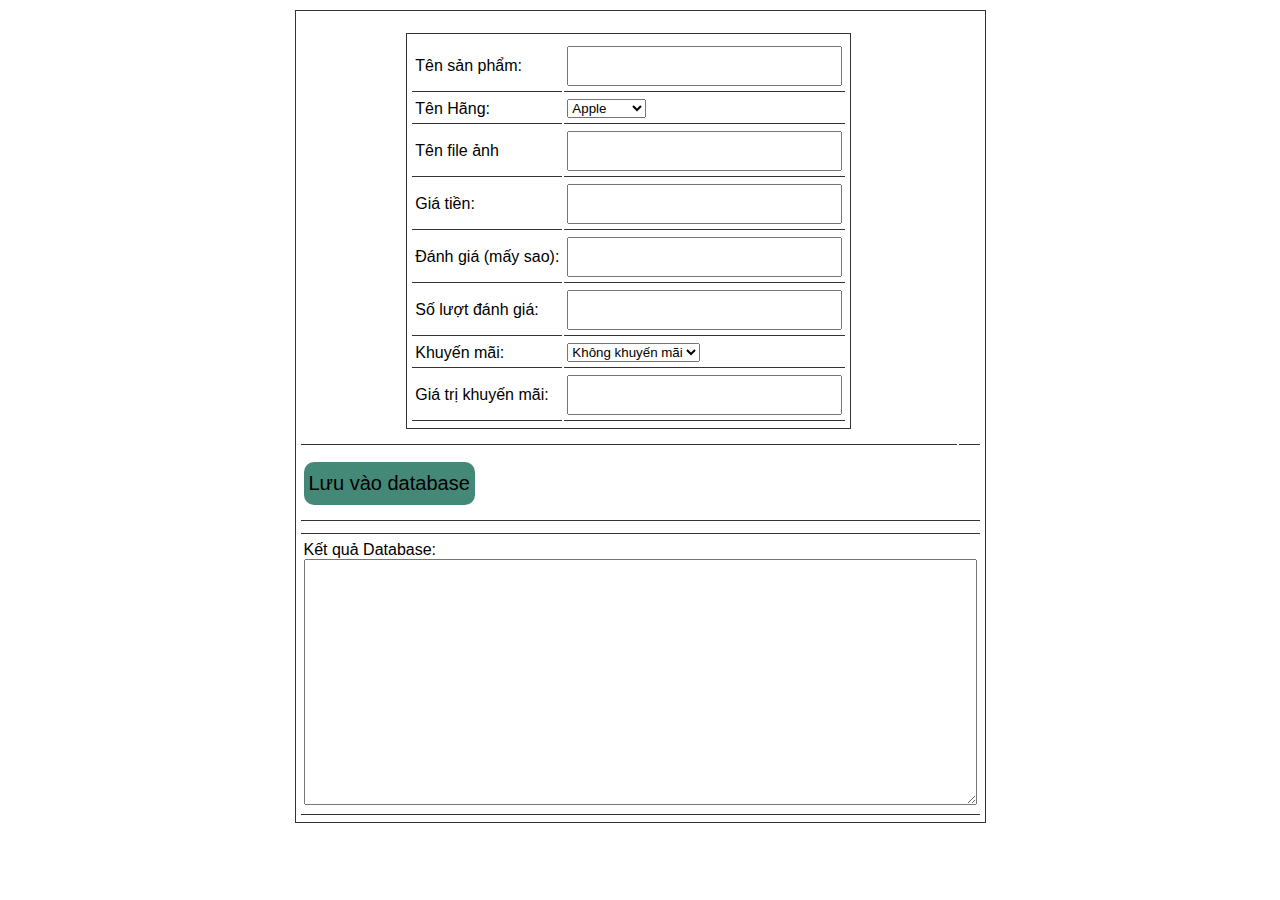
<file: createProductJson.html>
<!DOCTYPE html>
<html lang="en">

<head>
	<meta charset="UTF-8">
	<meta name="viewport" content="width=device-width, initial-scale=1.0">
	<title>Create Product code</title>

	<!-- Load font awesome icons -->
	<link rel="stylesheet" href="https://cdnjs.cloudflare.com/ajax/libs/font-awesome/4.7.0/css/font-awesome.min.css"
	 crossorigin="anonymous">
	<link rel="stylesheet" type="text/css" href="css/style.css">
	<link rel="stylesheet" href="css/header.css">
	<link rel="stylesheet" type="text/css" href="css/home_products.css">

	<script src="data/products.js"></script>
	<script src="js/classes.js"></script>
	<script src="js/dungchung.js"></script>

	<style>
		* { 
			outline: none; 
			font-family: sans-serif; 
		}
		
		table {
			padding: 5px 3px;
			border : 1px solid #333;
			margin: 10px auto;
		}
		td {
			padding: 5px 3px;
			border-bottom: 1pt solid #333;
		}
		input {
			padding: 5px 3px;
			height: 26px;
			font-size: 20px;
		}
		button {
			border-radius: 10px;
			margin: 10px auto;
			font-size: 20px;
			padding: 10px 5px;
			border: none;
			cursor: pointer;
			background: #487;
		}
		button:hover {
			background: #4a7;
		}
		textarea {
			padding: 5px 3px;
			font-size: 16px;
		}
		.homeproduct li {
			width: 250px;
		}
	</style>

	<script>
		// Thêm sản phẩm vào trang
		function addProduct(p, id) {
			promo = new Promo(p.promo.name, p.promo.value); // class Promo
			product = new Product(p.img, p.name, p.price, p.star, p.rateCount, promo); // Class product
			addToWeb(product, id);
		}
		function getResult() {
			var name = document.getElementById('name').value;
			var company = document.getElementById('company').value;
			var img = document.getElementById('img').value;
			var price = document.getElementById('price').value;
			var star = document.getElementById('star').value || 0;
			var rateCount = document.getElementById('rateCount').value || 0;
			var promoName = document.getElementById('promoName').value;
			var promoValue = document.getElementById('promoValue').value;

			if(img.indexOf('http') < 0) {
				img = "img/products/"+ img;	
			}
return {
	"name": name,
	"company": company,
	"img": img,
	"price": price,
	"star": star,
	"rateCount": rateCount,
	"promo": {
		"name": promoName,
		"value": promoValue
	}
};
		}

		function saveToDatabase() {
			var r = getResult();
			if(!r.name || !r.price) {
				alert('Chưa nhập tên hoặc giá tiền');
				return;
			}

			addProduct(r, 'products');
			var textarea = document.getElementById('t_a');
			if(textarea.innerHTML == '')
				textarea.innerHTML += JSON.stringify(r, null, "\t");
			else textarea.innerHTML += ',\n'+JSON.stringify(r, null, "\t");
		}

		function valueChange() {
			document.getElementById('live').innerHTML = '';
			addProduct(getResult(), 'live');
		}

		window.onload = function() {
			var inp = document.getElementsByTagName('input');
			for(var i = 0; i < inp.length; i++) {
				inp[i].onkeyup = valueChange;
			}
			document.getElementById('company').onchange = valueChange;
		}
	</script>

</head>

<body>
	<table>
		<tr>
			<td>
				<table cellpadding="7">
					<tr>
						<td>Tên sản phẩm:</td>
						<td><input id="name" type="text" onchange=""></td>
					</tr>
					<tr>
						<td>Tên Hãng:</td>
						<td>
							<select name="" id="company">
								<option value="Apple">Apple</option>
								<option value="Samsung">Samsung</option>
								<option value="Oppo">Oppo</option>
								<option value="Nokia">Nokia</option>
								<option value="Huawei">Huawei</option>
								<option value="Xiaomi">Xiaomi</option>
								<option value="Realme">Realme</option>
								<option value="Vivo">Vivo</option>
								<option value="Philips">Philips</option>
								<option value="Mobell">Mobell</option>
								<option value="Mobiistar">Mobiistar</option>
								<option value="Itel">Itel</option>
								<option value="Coolpad">Coolpad</option>
								<option value="HTC">HTC</option>
								<option value="Motorola">Motorola</option>
							</select>
						</td>
					</tr>
					<tr>
						<td>Tên file ảnh</td>
						<td><input id="img" type="text"></td>
					</tr>
					<tr>
						<td>Giá tiền:</td>
						<td><input id="price" type="text"></td>
					</tr>
					<tr>
						<td>Đánh giá (mấy sao):</td>
						<td><input id="star" type="text"></td>
					</tr>
					<tr>
						<td>Số lượt đánh giá:</td>
						<td><input id="rateCount" type="text"></td>
					</tr>
					<tr>
						<td>Khuyến mãi:</td>
						<td>
							<select name="km" id="promoName" onchange="valueChange()">
								<option value="">Không khuyến mãi</option>
								<option value="tragop">Trả góp</option>
								<option value="giamgia">Giảm giá</option>
								<option value="moiramat">Mới ra mắt</option>
								<option value="giareonline">Giá rẻ online</option>
							</select>

						</td>
					</tr>
					<tr>
						<td>Giá trị khuyến mãi:</td>
						<td><input id="promoValue" type="text"></td>
					</tr>
				</table>
			</td>

			<td>
				<ul class="homeproduct group flexContain" id="live"></ul>
			</td>
		</tr>
		<tr>
			<td colspan="2">
				<button onclick="saveToDatabase()">Lưu vào database</button>
			</td>
		</tr>
		<tr>
			<td colspan="2">
				<ul class="homeproduct" id="products"></ul>
			</td>
		</tr>
		<tr>
			<td colspan="2">
				<p>Kết quả Database:</p>
				<textarea rows="13" cols="70" id="t_a"></textarea>
			</td>
		</tr>
	</table>

</body>

</html>
</file>
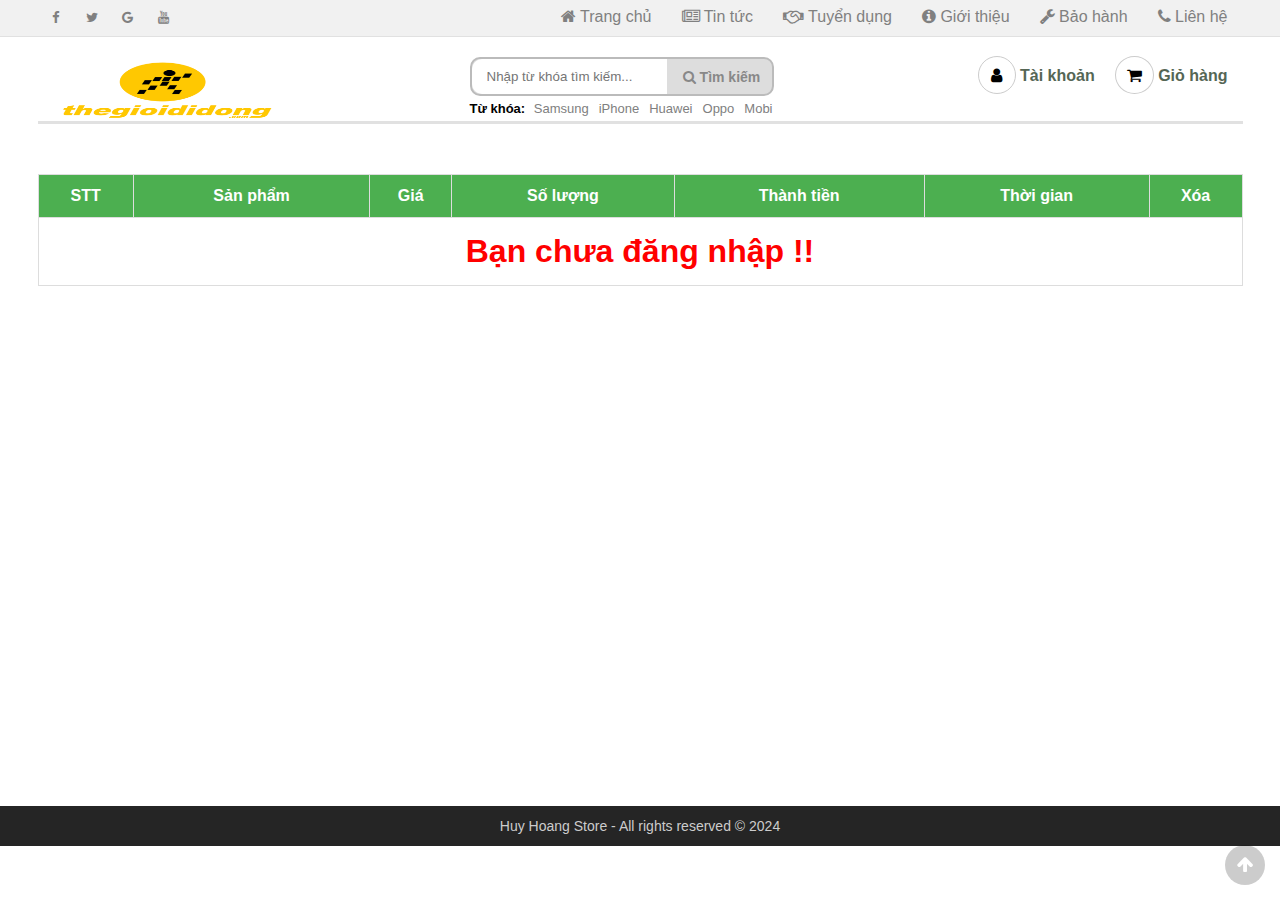
<file: giohang.html>
<!DOCTYPE html>
<html lang="vi">

<head>
	<meta charset="UTF-8">
	<meta name="viewport" content="width=device-width, initial-scale=1.0">
	<meta http-equiv="X-UA-Compatible" content="ie=edge">
	<link rel="shortcut icon" href="img/favicon.ico" />

	<title>Thế giới di động</title>

	<!-- Load font awesome icons -->
	<link rel="stylesheet" href="https://cdnjs.cloudflare.com/ajax/libs/font-awesome/4.7.0/css/font-awesome.min.css"
	 crossorigin="anonymous">

	<!-- our files -->
	<!-- css -->
	<link rel="stylesheet" href="css/style.css">
	<link rel="stylesheet" href="css/topnav.css">
	<link rel="stylesheet" href="css/header.css">
	<link rel="stylesheet" href="css/taikhoan.css">
	<link rel="stylesheet" href="css/gioHang.css">
	<link rel="stylesheet" href="css/footer.css">
	<!-- js -->
	<script src="data/products.js"></script>
	<script src="js/classes.js"></script>
	<script src="js/dungchung.js"></script>
	<script src="js/giohang.js"></script>

</head>

<body>
	<script> addTopNav(); </script>

	<section style="min-height: 85vh">
		<script> addHeader(); </script>

		<table class="listSanPham" > </table>
		
	</section> <!-- End Section -->

	<script>
		addContainTaiKhoan();
	</script>

	<div class="footer"><script>addFooter();</script></div>

	<i class="fa fa-arrow-up" id="goto-top-page" onclick="gotoTop()"></i>
</body>

</html>
</file>
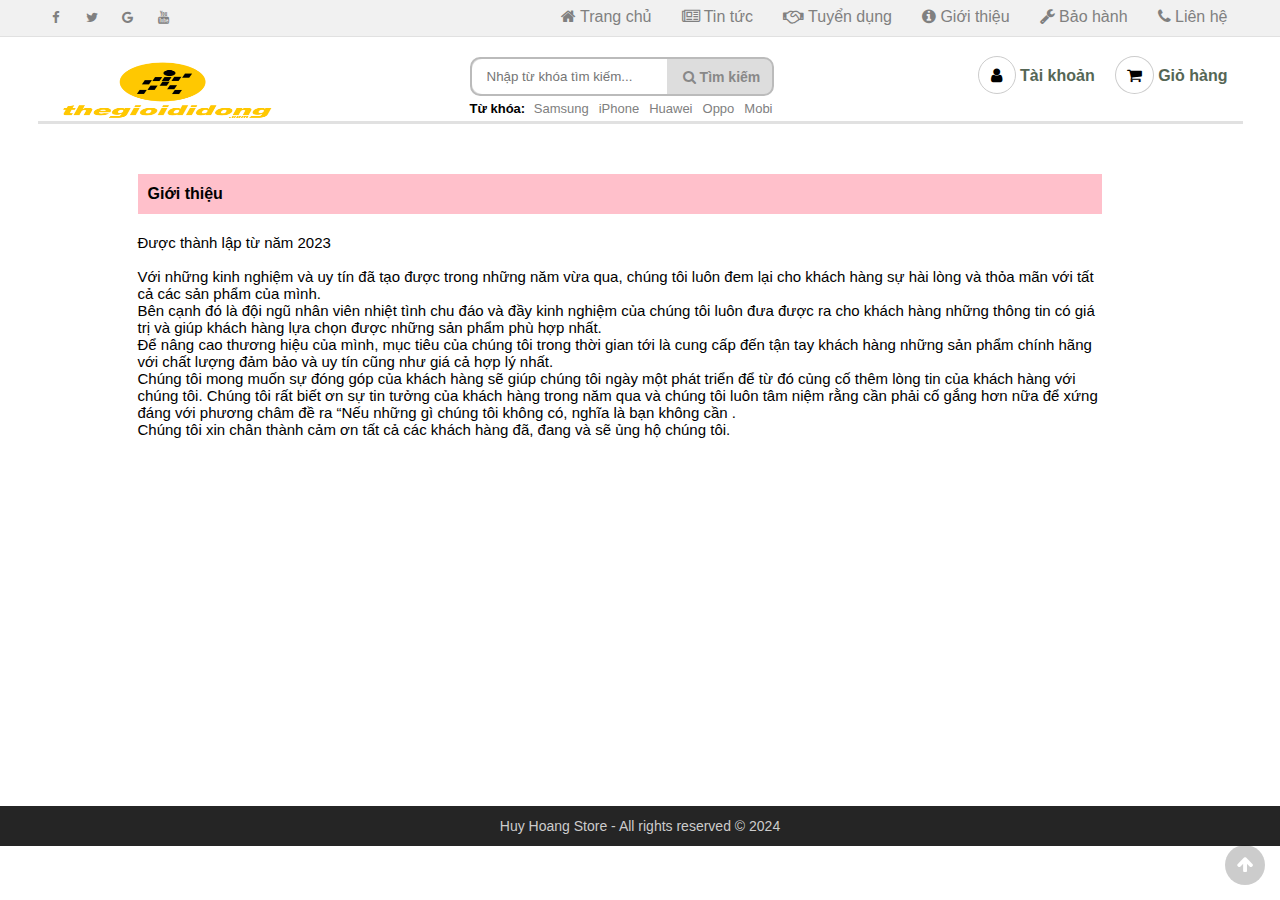
<file: gioithieu.html>
<!DOCTYPE html>
<html lang="vi">

<head>
    <meta charset="UTF-8">
    <meta name="viewport" content="width=device-width, initial-scale=1.0">
    <meta http-equiv="X-UA-Compatible" content="ie=edge">
    <title>Giới thiệu - Thế giới di động</title>
    <link rel="shortcut icon" href="img/favicon.ico" />

    <!-- Load font awesome icons -->
    <link rel="stylesheet" href="https://cdnjs.cloudflare.com/ajax/libs/font-awesome/4.7.0/css/font-awesome.min.css"
        crossorigin="anonymous">
        
    <!-- our files -->
    <!-- css -->
    <link rel="stylesheet" href="css/style.css">
    <link rel="stylesheet" href="css/topnav.css">
    <link rel="stylesheet" href="css/header.css">
    <link rel="stylesheet" href="css/taikhoan.css">
    <link rel="stylesheet" href="css/footer.css">
    <link rel="stylesheet" href="css/gioithieu.css">

    <!-- js -->
    <script src="data/products.js"></script>
	<script src="js/dungchung.js"></script>
    <script>
        window.onload = function () {
            khoiTao();
            // thêm tags (từ khóa) vào khung tìm kiếm
            var tags = ["Samsung", "iPhone", "Huawei", "Oppo", "Mobi"];
            for (var t of tags) addTags(t, "index.html?search=" + t);
        }
    </script>

</head>

<body>
    <script> addTopNav();</script>

    <section style="min-height: 85vh">
        <script> addHeader(); </script>

        <div class="page-gt">
            <h4 class="page-header">
                Giới thiệu
            </h4>
            <div class="page-info">
                <p>Được thành lập từ năm 2023
                </p>
                <br />
                <p>
                    Với những kinh nghiệm và uy tín đã tạo được trong những năm vừa qua, chúng tôi luôn đem
                    lại cho khách hàng sự hài lòng và thỏa mãn với tất cả các sản phẩm của mình.<br />
                    Bên cạnh đó là đội ngũ nhân viên nhiệt tình chu đáo và đầy kinh nghiệm của chúng tôi luôn đưa được
                    ra cho khách hàng những thông tin có giá trị và giúp khách hàng lựa chọn được những sản phẩm phù
                    hợp nhất.<br />
                    Để nâng cao thương hiệu của mình, mục tiêu của chúng tôi trong thời gian tới là cung cấp đến tận
                    tay khách hàng những sản phẩm chính hãng với chất lượng đảm bảo và uy tín cũng như giá cả hợp lý
                    nhất.<br />
                    Chúng tôi mong muốn sự đóng góp của khách hàng sẽ giúp chúng tôi ngày một phát triển để từ đó củng
                    cố thêm lòng tin của khách hàng với chúng tôi. Chúng tôi rất biết ơn sự tin tưởng của khách hàng
                    trong năm qua và chúng tôi luôn tâm niệm rằng cần phải cố gắng hơn nữa để xứng đáng với
                    phương châm đề ra “Nếu những gì chúng tôi không có, nghĩa là bạn không cần .<br />
                    Chúng tôi xin chân thành cảm ơn tất cả các khách hàng đã, đang và sẽ ủng hộ chúng tôi.
                </p>
            </div>
        </div>
    </section>

    <script> addContainTaiKhoan(); </script>

    <div class="footer">
        <script>addFooter();</script>
        
    </div>

    <i class="fa fa-arrow-up" id="goto-top-page" onclick="gotoTop()"></i>
</body>

</html>
</file>
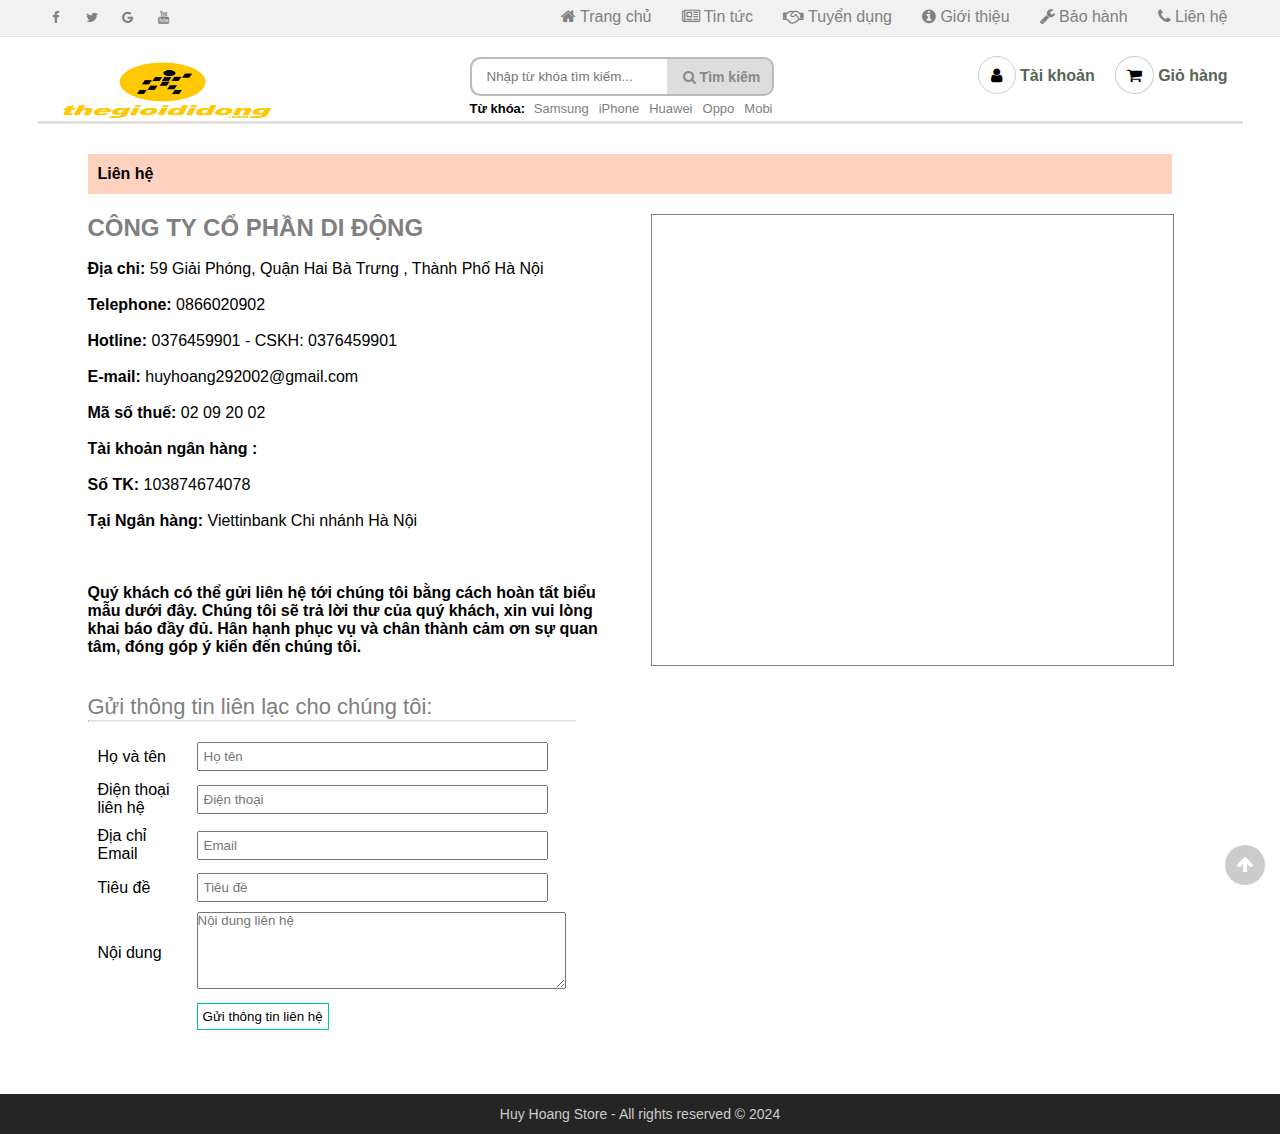
<file: lienhe.html>
<!DOCTYPE html>
<html lang="vi">

<head>
    <meta charset="UTF-8">
    <meta name="viewport" content="width=device-width, initial-scale=1.0">
    <meta http-equiv="X-UA-Compatible" content="ie=edge">
    <title>Liên hệ - Thế giới di động</title>
    <link rel="shortcut icon" href="img/favicon.ico" />

    <!-- Load font awesome icons -->
    <link rel="stylesheet" href="https://cdnjs.cloudflare.com/ajax/libs/font-awesome/4.7.0/css/font-awesome.min.css"
        crossorigin="anonymous">

    <!-- our files -->
    <!-- css -->
    <link rel="stylesheet" href="css/style.css">
    <link rel="stylesheet" href="css/topnav.css">
    <link rel="stylesheet" href="css/header.css">
    <link rel="stylesheet" href="css/taikhoan.css">
    <link rel="stylesheet" href="css/footer.css">
    <link rel="stylesheet" href="css/lienhe.css">

    <!-- js -->
    <script src="data/products.js"></script>
    <script src="js/dungchung.js"></script>
    <script src="js/lienhe.js"></script>

</head>

<body>
    <script> addTopNav();</script>

    <section style="min-height: 85vh">
        <script> addHeader(); </script>

        <div class="body-lienhe">
            <div class="lienhe-header">Liên hệ</div>
            <div class="lienhe-info">
                <div class="info-left">
                    <p>
                        <h2 style="color: gray"> CÔNG TY CỔ PHẦN DI ĐỘNG </h2><br />
                        <b>Địa chỉ:</b> 59 Giải Phóng, Quận Hai Bà Trưng , Thành Phố Hà Nội<br /><br />
                        <b>Telephone:</b> 0866020902<br /><br />
                        <b>Hotline:</b> 0376459901 - CSKH: 0376459901<br /><br />
                        
                        <b>E-mail:</b> huyhoang292002@gmail.com<br /><br />
                        <b>Mã số thuế:</b> 02 09 20 02<br /><br />
                        <b>Tài khoản ngân hàng :</b><br /><br />
                        <b>Số TK:</b> 103874674078 <br /><br />
                        <b>Tại Ngân hàng:</b> Viettinbank Chi nhánh Hà Nội<br /><br /><br /><br />
                        <b>Quý khách có thể gửi liên hệ tới chúng tôi bằng cách hoàn tất biểu mẫu dưới đây. Chúng tôi
                            sẽ trả lời thư của quý khách, xin vui lòng khai báo đầy đủ. Hân hạnh phục vụ và chân thành
                            cảm ơn sự quan tâm, đóng góp ý kiến đến chúng tôi.</b>
                    </p>
                </div>
                <div class="info-right">
                    <iframe width="100%" height="450" src=""
                        frameborder="0" scrolling="no" marginheight="0" marginwidth="0"><a href="https://www.maps.ie/create-google-map/">Embed
                            Google Map
                        </a>
                    </iframe>
                    <br />
                </div>
            </div>
            <div class="lienhe-info">

                <div class="guithongtin">
                    <p style="font-size: 22px; color: gray">Gửi thông tin liên lạc cho chúng tôi: </p>
                    <hr />
                    <form name="formlh" onsubmit="return nguoidung()">
                        <table cellspacing="10px">
                            <tr>
                                <td>Họ và tên</td>
                                <td><input type="text" name="ht" size="40" maxlength="40" placeholder="Họ tên"
                                        autocomplete="off" required></td>
                            </tr>
                            <tr>
                                <td>Điện thoại liên hệ</td>
                                <td><input type="text" name="sdt" size="40" maxlength="11" minlength="10" placeholder="Điện thoại"
                                        required></td>
                            </tr>
                            <tr>
                                <td>Địa chỉ Email</td>
                                <td><input type="email" name="em" size="40" placeholder="Email" autocomplete="off"
                                        required></td>
                            </tr>
                            <tr>
                                <td>Tiêu đề</td>
                                <td><input type="text" name="tde" size="40" maxlength="100" placeholder="Tiêu đề"
                                        required>
                            </tr>
                            <tr>
                                <td>Nội dung</td>
                                <td><textarea name="nd" rows="5" cols="44" maxlength="500" wrap="physical"
                                        placeholder="Nội dung liên hệ" required></textarea></td>
                            </tr>
                            <tr>
                                <td></td>
                                <td><button type="submit">Gửi thông tin liên hệ</button></td>
                            </tr>
                        </table>
                    </form>
                </div>
               

            </div>
        </div>
    </section>

    <script>
        addContainTaiKhoan();
    </script>

    <div class="footer">
        <script>
            addFooter();
        </script>

    </div>

    <i class="fa fa-arrow-up" id="goto-top-page" onclick="gotoTop()"></i>

</body>

</html>
</file>
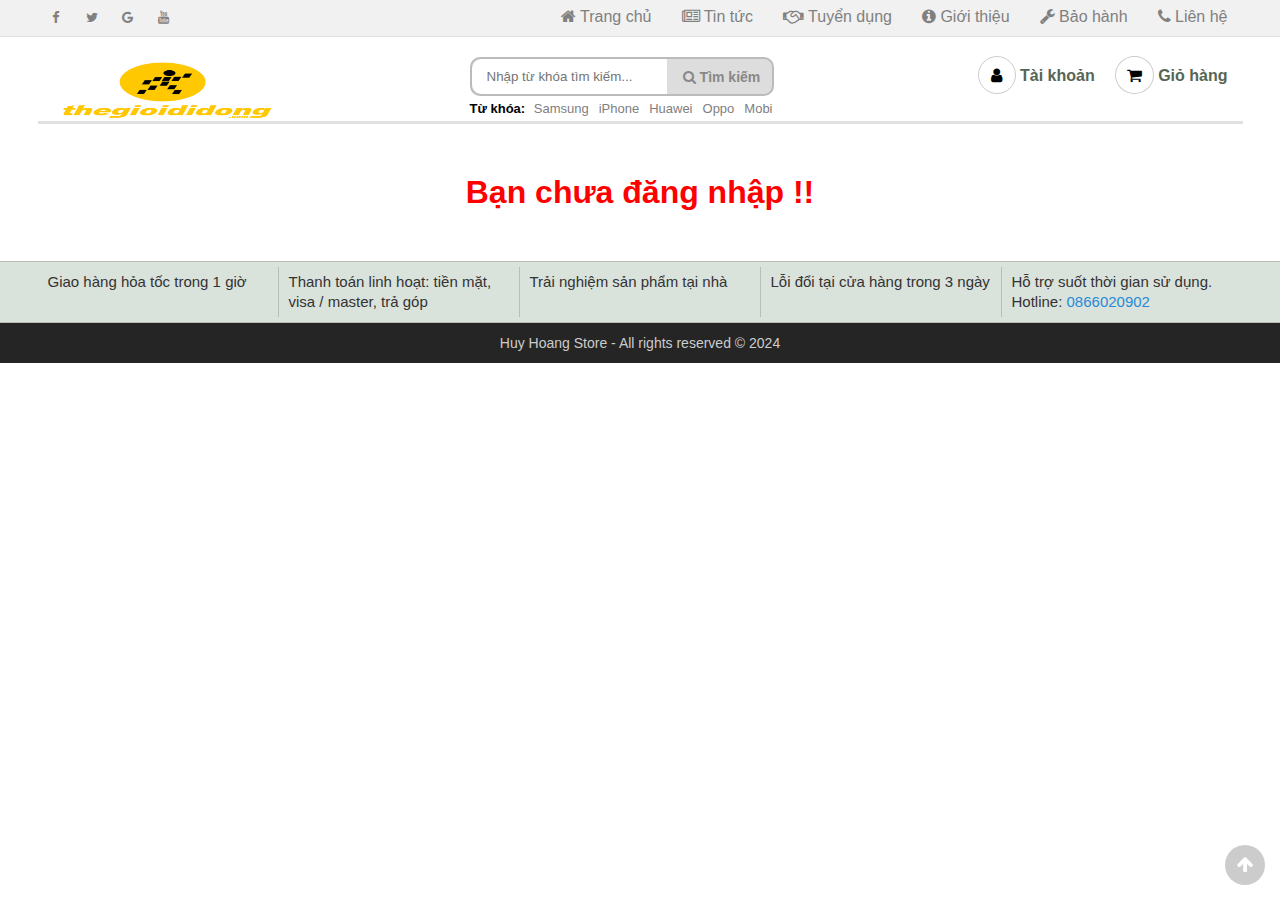
<file: nguoidung.html>
<!DOCTYPE html>
<html lang="vi">

<head>
	<meta charset="UTF-8">
	<meta name="viewport" content="width=device-width, initial-scale=1.0">
	<meta http-equiv="X-UA-Compatible" content="ie=edge">

	<title>Thế giới di động</title>
	<link rel="shortcut icon" href="img/favicon.ico" />

	<!-- Load font awesome icons -->
	<link rel="stylesheet" href="https://cdnjs.cloudflare.com/ajax/libs/font-awesome/4.7.0/css/font-awesome.min.css"
     crossorigin="anonymous">

     <script src="js/Jquery/Jquery.min.js"></script>

	<!-- our files -->
	<!-- css -->
	<link rel="stylesheet" href="css/style.css">
	<link rel="stylesheet" href="css/topnav.css">
	<link rel="stylesheet" href="css/header.css">
	<link rel="stylesheet" href="css/taikhoan.css">
    <link rel="stylesheet" href="css/gioHang.css">
    <link rel="stylesheet" href="css/nguoidung.css">
	<link rel="stylesheet" href="css/footer.css">
	<!-- js -->
	<script src="data/products.js"></script>
	<script src="js/classes.js"></script>
    <script src="js/dungchung.js"></script>
    <script src="js/nguoidung.js"></script>

</head>

<body>
	<script> addTopNav(); </script>

	<section>
		<script> addHeader(); </script>
       
        
        <div class="infoUser"> 

        </div>

        <div class="listDonHang"> </div>
	</section> <!-- End Section -->

	<script>
		addContainTaiKhoan(); addPlc();
	</script>

	<div class="footer"><script>addFooter();</script></div>

	<i class="fa fa-arrow-up" id="goto-top-page" onclick="gotoTop()"></i>
</body>

</html>
</file>
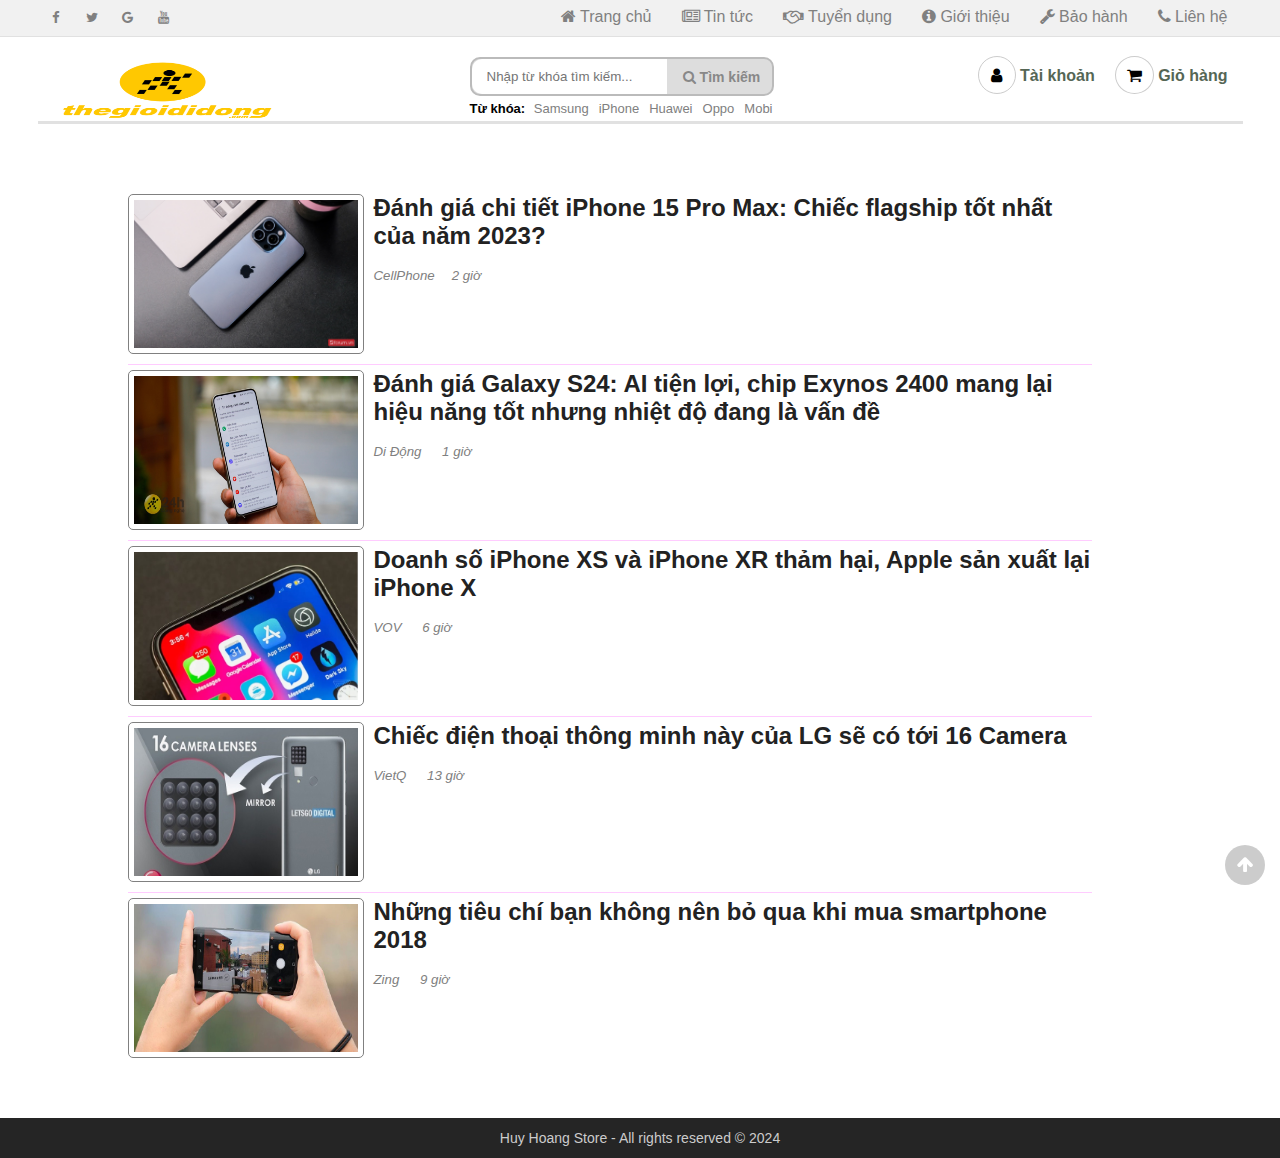
<file: tintuc.html>
<!DOCTYPE html>
<html lang="vi">

<head>
    <meta charset="UTF-8">
    <meta name="viewport" content="width=device-width, initial-scale=1.0">
    <meta http-equiv="X-UA-Compatible" content="ie=edge">
    <title>Tin tức - Thế giới điện thoại</title>
    <link rel="shortcut icon" href="img/favicon.ico" />

    <!-- Load font awesome icons -->
    <link rel="stylesheet" href="https://cdnjs.cloudflare.com/ajax/libs/font-awesome/4.7.0/css/font-awesome.min.css"
        crossorigin="anonymous">

    <!-- our files -->
    <!-- css -->
    <link rel="stylesheet" href="css/style.css">
    <link rel="stylesheet" href="css/topnav.css">
    <link rel="stylesheet" href="css/header.css">
    <link rel="stylesheet" href="css/taikhoan.css">
    <link rel="stylesheet" href="css/footer.css">
    <link rel="stylesheet" href="css/tintuc.css">

    <!-- js -->
    <script src="data/products.js"></script>
	<script src="js/dungchung.js"></script>
    <script>
        window.onload = function () {
            khoiTao();
            // thêm tags (từ khóa) vào khung tìm kiếm
            var tags = ["Samsung", "iPhone", "Huawei", "Oppo", "Mobi"];
            for (var t of tags) addTags(t, "index.html?search=" + t);
        }
    </script>

</head>

<body>
    <script> addTopNav();</script>

    <section style="min-height: 85vh">
        <script> addHeader(); </script>

        <div class="body-tintuc">
            <div class="tintuc-info">
                <a href="https://cellphones.com.vn/sforum/danh-gia-chi-tiet-iphone-15-pro-max" target="_blank">
                    <img src="img/tintuc/tintuc1.png">
                    <h2>Đánh giá chi tiết iPhone 15 Pro Max: Chiếc flagship tốt nhất của năm 2023?</h2>
                </a>
                <br/>
                <h5>CellPhone &emsp;2 giờ</h5>
            </div>
            <div class="tintuc-info">
                <a href="https://www.thegioididong.com/tin-tuc/danh-gia-galaxy-s24-1560430" target="_blank">
                    <img src="img/tintuc/tintuc2.png">
                    <h2>Đánh giá Galaxy S24: AI tiện lợi, chip Exynos 2400 mang lại hiệu năng tốt nhưng nhiệt độ đang là vấn đề</h2>
                </a>
                <br/>
                <h5>Di Động &emsp; 1 giờ</h5>
            </div>
            <div class="tintuc-info">
                <a href="https://vov.vn/cong-nghe/doanh-so-iphone-xs-va-iphone-xr-tham-hai-apple-san-xuat-lai-iphone-x-843717.vov" target="_blank">
                    <img src="img/tintuc/tintuc3.png">
                    <h2>Doanh số iPhone XS và iPhone XR thảm hại, Apple sản xuất lại iPhone X</h2>
                </a>
                <br/>
                <h5>VOV &emsp; 6 giờ</h5>
            </div>
            <div class="tintuc-info">
                <a href="http://vietq.vn/chiec-dien-thoai-thong-minh-nay-cua-lg-se-co-toi-16-camera-d151674.html" target="_blank">
                    <img src="img/tintuc/tintuc4.png">
                    <h2>Chiếc điện thoại thông minh này của LG sẽ có tới 16 Camera</h2>
                </a>
                <br/>
                <h5>VietQ &emsp; 13 giờ</h5>
            </div>
            <div class="tintuc-info" style="border-bottom: 0;">
                <a href="https://news.zing.vn/nhung-tieu-chi-ban-khong-nen-bo-qua-khi-mua-smartphone-2018-post894509.html" target="_blank">
                    <img src="img/tintuc/tintuc5.png" height="148px" width="224px;">
                    <h2>Những tiêu chí bạn không nên bỏ qua khi mua smartphone 2018</h2>
                </a>
                <br/>
                <h5>Zing &emsp; 9 giờ</h5>
            </div> 

        </div>

    </section>

    <script> addContainTaiKhoan(); </script>

    <div class="footer">
        <script>addFooter();</script>
        
    </div>

    <i class="fa fa-arrow-up" id="goto-top-page" onclick="gotoTop()"></i>

</body>

</html>
</file>
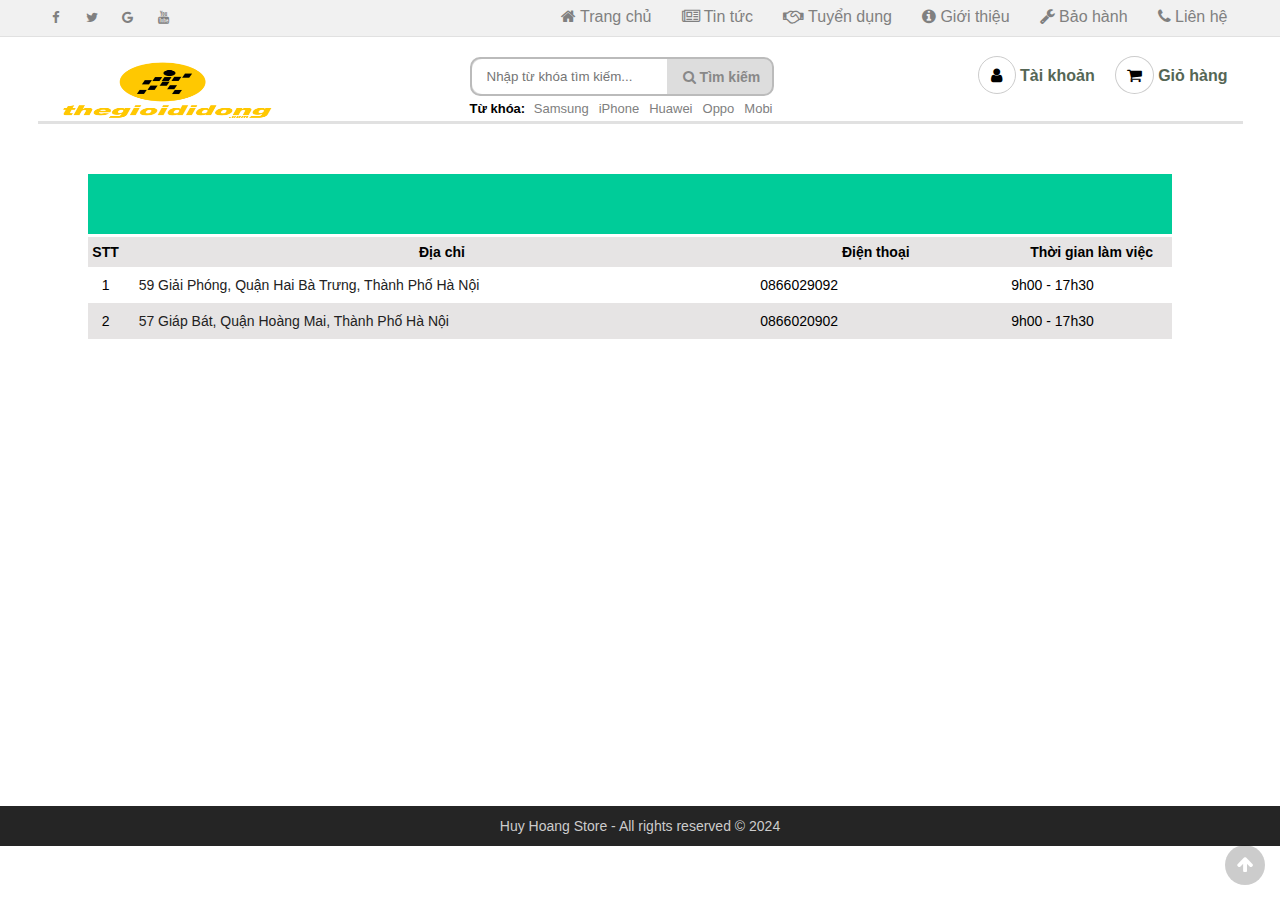
<file: trungtambaohanh.html>
<!DOCTYPE html>
<html lang="vi">
<head>
    <meta charset="UTF-8">
    <meta name="viewport" content="width=device-width, initial-scale=1.0">
    <meta http-equiv="X-UA-Compatible" content="ie=edge">
    <title>Trung tâm bảo hành - Thế giới điện thoại</title>
    <link rel="shortcut icon" href="img/favicon.ico" />

    <!-- Load font awesome icons -->
    <link rel="stylesheet" href="https://cdnjs.cloudflare.com/ajax/libs/font-awesome/4.7.0/css/font-awesome.min.css"
        crossorigin="anonymous">

    <!-- our files -->
    <!-- css -->
    <link rel="stylesheet" href="css/style.css">
    <link rel="stylesheet" href="css/topnav.css">
    <link rel="stylesheet" href="css/header.css">
    <link rel="stylesheet" href="css/taikhoan.css">
    <link rel="stylesheet" href="css/footer.css">
    <link rel="stylesheet" href="css/baohanh.css">
    <!-- js -->
    <script src="data/products.js"></script>
	<script src="js/dungchung.js"></script>

    <script>
        window.onload = function () {
            khoiTao();
            // thêm tags (từ khóa) vào khung tìm kiếm
            var tags = ["Samsung", "iPhone", "Huawei", "Oppo", "Mobi"];
            for (var t of tags) addTags(t, "index.html?search=" + t);
        }
    </script>
</head>

<body>

    <script>addTopNav();</script>

    <section style="min-height: 85vh">
        <script>addHeader();</script>

        <table>
            <tr>
                <td colspan="4" class="header-table">
                    <marquee behavior="scroll" direction=left>Các trung tâm bảo hành của Smartphone Store</marquee>
                </td>
            </tr>
            <tr>
                <th class="col1">STT</th>
                <th class="col2">Địa chỉ</th>
                <th class="col3">Điện thoại</th>
                <th class="col4">Thời gian làm việc</th>
            </tr>

            <script>
                var trungtam = [
                    ["59 Giải Phóng, Quận Hai Bà Trưng, Thành Phố Hà Nội"       , "0866029092" , "9h00 - 17h30"],
                    ["57 Giáp Bát, Quận Hoàng Mai, Thành Phố Hà Nội"    , "0866020902"     , "9h00 - 17h30"],
                   
                ]

                for (var i = 0; i < trungtam.length; i++) {
                    var link = 'https://maps.google.com/maps?q=' + trungtam[i][0];
                    document.write(`
                        <tr>
                            <td class="col1">` + (i + 1) + `</td>
                            <td class="col2"> 
                                <a href="`+link+`" target="_blank" title="Xem bản đồ">
                                    ` + trungtam[i][0] +`
                                </a>
                            </td>
                            <td class="col3">` + trungtam[i][1] +`</td>
                            <td class="col4">` + trungtam[i][2] +`</td>
                        </tr>
                    `)
                }
            </script>
        </table>

    </section>

    <script>addContainTaiKhoan(); </script>

    <div class="footer">
            <script>addFooter();</script>
    </div>

    <i class="fa fa-arrow-up" id="goto-top-page" onclick="gotoTop()"></i>

</body>

</html>
</file>
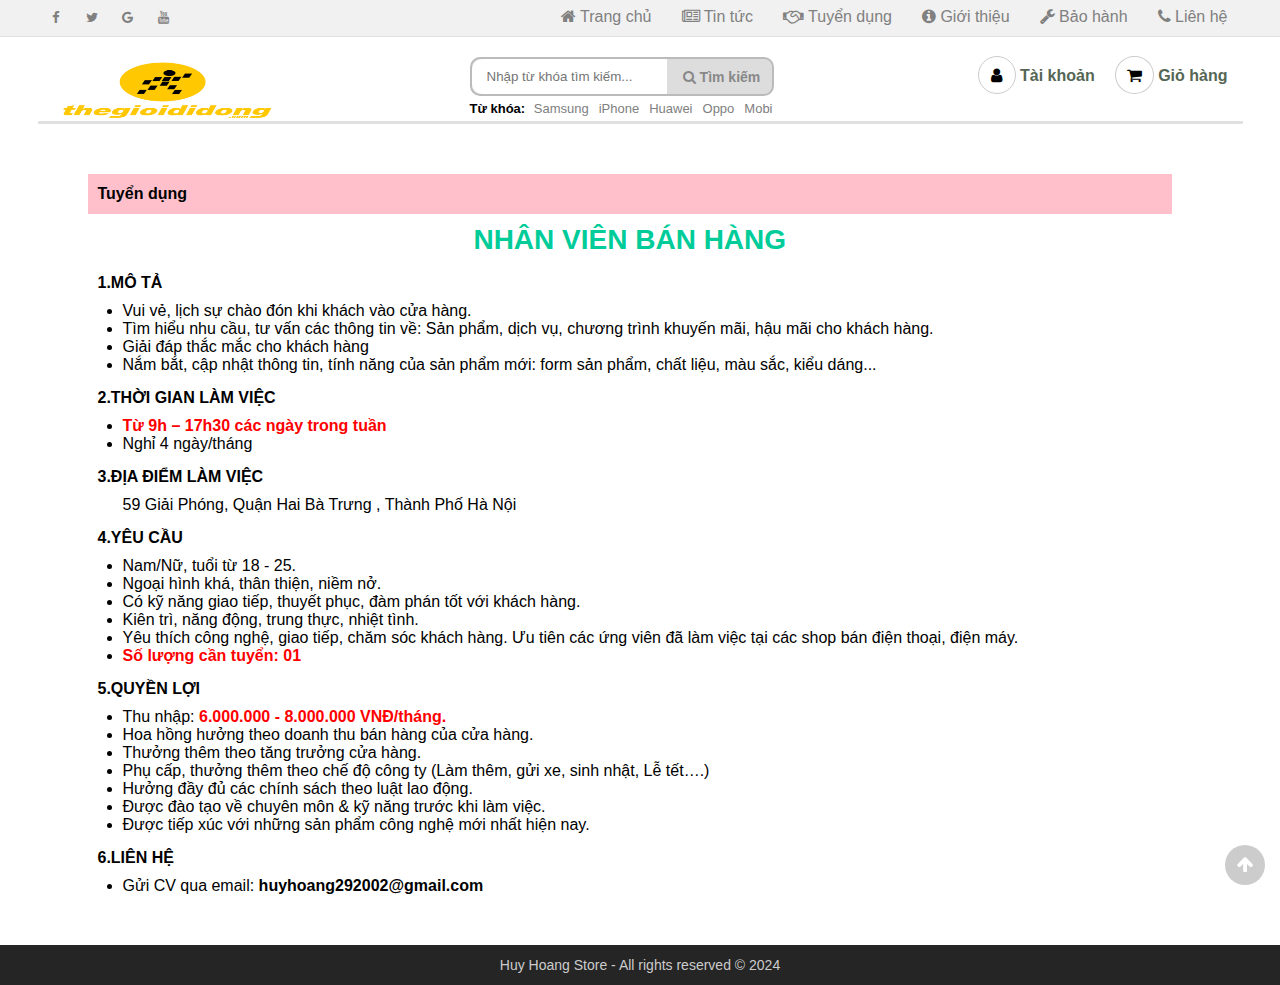
<file: tuyendung.html>
<!DOCTYPE html>
<html lang="en">

<head>
    <meta charset="UTF-8">
    <meta name="viewport" content="width=device-width, initial-scale=1.0">
    <meta http-equiv="X-UA-Compatible" content="ie=edge">
    <title>Tuyển dụng - Thế giới điện thoại</title>
    <link rel="shortcut icon" href="img/favicon.ico" />

    <!-- Load font awesome icons -->
    <link rel="stylesheet" href="https://cdnjs.cloudflare.com/ajax/libs/font-awesome/4.7.0/css/font-awesome.min.css"
        crossorigin="anonymous">

    <!-- our files -->
    <!-- css -->
    <link rel="stylesheet" href="css/style.css">
    <link rel="stylesheet" href="css/topnav.css">
    <link rel="stylesheet" href="css/header.css">
    <link rel="stylesheet" href="css/taikhoan.css">
    <link rel="stylesheet" href="css/footer.css">
    <link rel="stylesheet" href="css/tuyendung.css">

    <!-- js -->
    <script src="data/products.js"></script>
	<script src="js/dungchung.js"></script>
    <script>
        window.onload = function () {
            khoiTao();
            // thêm tags (từ khóa) vào khung tìm kiếm
            var tags = ["Samsung", "iPhone", "Huawei", "Oppo", "Mobi"];
            for (var t of tags) addTags(t, "index.html?search=" + t);
        }
    </script>

</head>

<body>
    <script> addTopNav();</script>

    <section style="min-height: 85vh">
        <script> addHeader(); </script>

        <div class="body-tuyendung">
            <div class="tuyendung-header">Tuyển dụng</div>
            <div class="tuyendung-info">
                <h1 class="tieude">NHÂN VIÊN BÁN HÀNG</h1><br/>

                <b>1.MÔ TẢ</b>
                <ul class="tuyendung-noidung">
                    <li>Vui vẻ, lịch sự chào đón khi khách vào cửa hàng.</li>
                    <li>
                        Tìm hiểu nhu cầu, tư vấn các thông tin về: Sản phẩm, dịch vụ, chương trình khuyến mãi, hậu mãi cho khách hàng.
                    </li>
                    <li>Giải đáp thắc mắc cho khách hàng</li>
                    <li>Nắm bắt, cập nhật thông tin, tính năng của sản phẩm mới: form sản phẩm, chất liệu, màu sắc, kiểu dáng...</li>
                </ul>

                <b>2.THỜI GIAN LÀM VIỆC</b>
                <ul class="tuyendung-noidung">
                    <li><span>Từ 9h – 17h30 các ngày trong tuần</span></li>
                    <li>Nghỉ 4 ngày/tháng</li>
                </ul>

                <b>3.ĐỊA ĐIỂM LÀM VIỆC</b>
                <ul class="tuyendung-noidung">
                    <span>59 Giải Phóng, Quận Hai Bà Trưng , Thành Phố Hà Nội</span>
                </ul>

                <b>4.YÊU CẦU</b>
                <ul class="tuyendung-noidung">
                    <li>Nam/Nữ, tuổi từ 18 - 25.</li>
                    <li>Ngoại hình khá, thân thiện, niềm nở.</li>
                    <li>Có kỹ năng giao tiếp, thuyết phục, đàm phán tốt với khách hàng.</li>
                    <li>Kiên trì, năng động, trung thực, nhiệt tình.</li>
                    <li>Yêu thích công nghệ, giao tiếp, chăm sóc khách hàng. Ưu tiên các ứng viên đã làm việc tại các shop bán điện thoại, điện máy.</li>
                    <li><span>Số lượng cần tuyển: 01</span></li>
                </ul>

                <b>5.QUYỀN LỢI</b>
                <ul class="tuyendung-noidung">
                    <li>Thu nhập: <span>6.000.000 - 8.000.000 VNĐ/tháng.</span></li>
                    <li>Hoa hồng hưởng theo doanh thu bán hàng của cửa hàng.</li>
                    <li>Thưởng thêm theo tăng trưởng cửa hàng.</li>
                    <li>Phụ cấp, thưởng thêm theo chế độ công ty (Làm thêm, gửi xe, sinh nhật, Lễ tết….)</li>
                    <li>Hưởng đầy đủ các chính sách theo luật lao động.</li>
                    <li>Được đào tạo về chuyên môn & kỹ năng trước khi làm việc.</li>
                    <li>Được tiếp xúc với những sản phẩm công nghệ mới nhất hiện nay.</li>
                </ul>

                <b>6.LIÊN HỆ</b>
                <ul class="tuyendung-noidung">
                    
                    
                    <li>Gửi CV qua email:<b> huyhoang292002@gmail.com</b></li>
                </ul>
            </div>
        </div>

    </section>

    <script> addContainTaiKhoan() </script>

    <div class="footer">
        <script>addFooter();</script>
        
    </div>

    <i class="fa fa-arrow-up" id="goto-top-page" onclick="gotoTop()"></i>
</body>

</html>
</file>
<file: css/style.css>
* {
    margin: 0;
    padding: 0;
    outline: none;
    font-family: Arial, Helvetica, sans-serif;
}

body,
html {
    min-width: 1024px;

}

a {
    text-decoration: none;
    color: #222;
}

.clear {
    clear: both;
    line-height: 0;
}

/* căn giữa section, và set độ rộng lớn nhất là 1200px */
section {
    max-width: 1205px;
    margin: 0 auto;
}

hr {
    color: #ddd;
    background-color: #ddd;
    border-top: 1px solid #ddd;
}

.flexContain {
    display: -webkit-box;
    display: -ms-flexbox;
    display: flex;
    -ms-flex-wrap: wrap;
    flex-wrap: wrap;
    -webkit-box-orient: horizontal;
    -webkit-box-direction: normal;
    -ms-flex-direction: row;
    flex-direction: row;
    -webkit-box-pack: center;
    -ms-flex-pack: center;
    justify-content: center;
}

/* Use for auto clear float */
/* ====== https://css-tricks.com/snippets/css/clear-fix/ ======== */
.group:before,
.group:after {
    content: "";
    display: table;
}

.group:after {
    clear: both;
}

.group {
    zoom: 1;
    /* For IE 6/7 (trigger hasLayout) */
}

/* =========   Alert ===============*/
#alert {
    z-index: 200; /* luôn trên cùng (đè lên những thứ khác) */
    display: block;
    position: fixed;
    bottom: 40px;
    right: 5px;
    padding: 20px;
    background-color: #111;
    opacity: 0;
    color: white;
    font-weight: bold;
    -webkit-transition: 0.3s;
    -o-transition: 0.3s;
    transition: 0.3s;
}

#closebtn {
    margin-left: 15px;
    color: white;
    font-weight: bold;
    float: right;
    font-size: 22px;
    line-height: 20px;
    -webkit-transition: 0.3s;
    -o-transition: 0.3s;
    transition: 0.3s;
}

/* ===== End clear float ====== */

#goto-top-page {
    position: fixed;
    bottom: 15px;
    right: 15px;
    z-index: 100;
    background: rgba(0, 0, 0, .2);
    color: #fff;
    font-size: 18px;
    border-radius: 50%;
    width: 40px;
    height: 40px;
    line-height: 40px;
    text-align: center;
    cursor: pointer;
    transition-duration: .2s;
}
#goto-top-page:hover {
    background: rgba(0, 0, 0, .7);
    width: 50px;
    height: 50px;
    line-height: 50px;
}

/* ========= ScrollBar ============ */
::-webkit-scrollbar {
    width: .7em;
    height: .7em;
}

::-webkit-scrollbar-track {
    background: #eee;
}

::-webkit-scrollbar-thumb {
    background: #999;
}

::-webkit-scrollbar-thumb:hover {
    background: #bbb;
}

/* ==================== css thêm , chưa sử dụng ========================= */
/* tooltip https://www.w3schools.com/howto/tryit.asp?filename=tryhow_js_copy_clipboard2 */
.tooltip {
    position: absolute;
    display: inline-block;
    bottom: 5px;
    right: 5px;
}

.tooltip .tooltiptext {
    visibility: hidden;
    width: 140px;
    background-color: #555;
    color: #fff;
    text-align: center;
    border-radius: 6px;
    padding: 5px;
    position: absolute;
    z-index: 21;
    bottom: 150%;
    left: 50%;
    margin-left: -75px;
    opacity: 0;
    transition: opacity 0.3s;
}

.tooltip .tooltiptext::after {
    content: "";
    position: absolute;
    top: 100%;
    left: 50%;
    margin-left: -5px;
    border-width: 5px;
    border-style: solid;
    border-color: #555 transparent transparent transparent;
}

.tooltip:hover .tooltiptext {
    visibility: visible;
    opacity: 1;
}

/* animation ping from thegioididong */
.dot {
    width: 10px;
    height: 10px;
    background-color: #f33;
    border-radius: 100%;
    display: block;
}

.dot .ping {
    border: 1px solid #f33;
    width: 10px;
    height: 10px;
    opacity: 1;
    background-color: rgba(238, 46, 36, .2);
    border-radius: 100%;
    -webkit-animation-duration: 1.25s;
    animation-duration: 1.25s;
    -webkit-animation-name: sonar;
    animation-name: sonar;
    -webkit-animation-iteration-count: infinite;
    animation-iteration-count: infinite;
    -webkit-animation-timing-function: linear;
    animation-timing-function: linear;
    display: block;
    margin: -1px 0 0 -1px;
}

@keyframes sonar {
    0% {
        opacity: 1;
        -webkit-transform: scale(1);
        transform: scale(1)
    }

    100% {
        -webkit-transform: scale(3);
        transform: scale(3);
        opacity: 0
    }
}
</file>
<file: css/header.css>
/* Header */
	.header {
		position: sticky;
		position: -webkit-sticky; /* Safari */
		top: 0;
		z-index: 12;
		background-color: white;
		padding: 15px 0 5px 0 ;
		border-bottom: 3px solid #e1e1e1;
	}

	/* Logo */
		.header .logo {
			width: 250px;
			height: 60px;
			float: left;
			transition-duration: .1s;
		}
		.header .logo:hover {
			transform: scale(1.05)
		}
		.header .logo img {
			width: 100%;
			height: 108%;
			vertical-align: middle;
		}
	/* ======= End logo ======== */

	/* Content */
		.header .content{
			/* tru width cua logo */
			width: calc(100% - 250px);
			float: left;
		}

		/* Search */
			.search-header {
				float: left;
			}

			form.input-search {
				margin-left: 20px;
				background: #ddd;
				border: 2px solid #bbb;
				border-radius: 10px;
				height: 35px;
				width: 300px;
				/* điều chỉnh width của ô tìm kiếm trên header ở đây */
			}
			.input-search input {
				float: left;
				padding-left: 15px;
				border: none;
				border-radius: 10px 0 0 10px;
				height: 100%;
				width: calc(100% - 100px - 20px);
				/* 100 la width button, 20 la padding button */
			}
			.input-search button {
				float: right;
				font-size: 14px;
				font-weight: bold;
				padding: 0 10px;
				color: #888;
				background: none;
				width: 100px;
				height: 100%;
				border: none;
				cursor: pointer;
				-webkit-transition-duration: .3s;
				     -o-transition-duration: .3s;
				        transition-duration: .3s;
			}
			.input-search button:hover {
				color: #000;
			}

			.tags {
				margin: 5px 0 0 20px;
				font-size: 13px;
			}
			.tags a {
				color: gray;
				padding: 0 5px;
			}
			.tags a:hover {
				color: black;
				text-decoration: underline;
			}

			/* W3 school autocomplete */
				.autocomplete {
					/*the container must be positioned relative:*/
					position: relative;
					height: 100%;
				}
				.autocomplete-items {
					position: absolute;
					border: 1px solid #d4d4d4;
					border-bottom: none;
					border-top: none;
					z-index: 99;
					/*position the autocomplete items to be the same width as the container:*/
					top: 100%;
					left: 0;
					right: 0;
				}
				.autocomplete-items div {
					padding: 10px;
					cursor: pointer;
					background-color: #fff; 
					border-bottom: 1px solid #d4d4d4; 
				}
				.autocomplete-items div:hover {
					/*when hovering an item:*/
					background-color: #e9e9e9; 
				}
				.autocomplete-active {
					/*when navigating through the items using the arrow keys:*/
					background-color: DodgerBlue !important; 
					color: #ffffff; 
				}
			/* End auto complete */
		/* ======= End search ========== */

		/* Tools Member */
			.tools-member {
				float: right;
				display: table;
				margin-left: 10px;
				font-size: 14px;
			}

			.tools-member a {
				position: relative;
				padding: 5px 0;
				text-align: center;
				font-size: 16px;
				font-weight: bold;
				color: #565;
				cursor: pointer;
			}
			.tools-member a:hover > i {
				border: 1px solid #fff;
				background-color: rgb(161, 161, 161);
				color: #fff;
			}

			.tools-member i { /* icon */
				padding: 10px;
				border-radius: 50%;
				border: 1px solid #ccc;
				background-color: #fff;
				color: #000;
				-webkit-transition: 0.2s;
				-o-transition: 0.2s;
				transition: 0.2s;
			}
			.tools-member .fa-user {
				padding: 10px 12.5px;
			}
			.tools-member .fa-shopping-cart {
				padding: 10px 11px;
			}
			/* Member */
				.member {
					position: relative;
					float: left;
					display: table-cell;
				}
				.member:hover > .menuMember{
					z-index: 20;
					transform: translateX(-40%) scale(1);
				}
				.member .menuMember {
					position: absolute;
					left: 0;
					text-align: center;
					border-radius: 5px;
					background-color: #eee;
					min-width: 170px;
					transition-duration: .15s;
					transform: translateX(-40%) scale(0);
				}
				.member .menuMember a {
					display: block;
					padding: 10px 0;
				}
				.member .menuMember a:hover {
					background-color: #888;
					color: #eee;
				}
				.member .hide {
					display: none;
				}
			/* ======= End Member ======= */

			/* Cart */
				.cart {
					float: left;
					display: table-cell;
					/* border-left: 1px solid #bbb; */
					margin: 0 15px; 
					padding-left: 5px;
				}
				.cart-number {
					position: absolute;
					left: 1.4em;
					bottom: -1em;
					font-weight: bold;
					font-size: 1em;
					color: red;
					border-radius: 50%;
					width: 2em;
					height: 2em;
					line-height: 2em;
					text-align: center;
				}
				.cart .cart-number {
					transition-duration: .4s; 
				}
			/* ======= End Cart ======== */

			/* Check Order - Đã loại bỏ */
				.check-order {
					float: left;
					display: table-cell;
					border-left: 1px solid #bbb;
					margin-left: 5px;
					padding-left: 5px; 
				}
			/* ======= End Check Order ======= */
		/* ======= End Tools Member ======= */
	/* ======= End Content ========= */
/* ======= End header ======== */
</file>
<file: css/home_products.css>
#khongCoSanPham {
	opacity: 0;
	width: 0;
	color: red;
	font-size: 30px;
	font-weight: bold;
	height: 310px;
}
/* Home Product */
	.homeproduct {
		list-style-type: none;  
	}

	/* <li> trong homeproduct có class="sanPham" , khai báo trong classes.js */
	.sanPham {
		width: 238px;
		border: 1px solid #eee;
    	-webkit-transition-duration: .3s;
    	     -o-transition-duration: .3s;
    	        transition-duration: .3s;
	}
	.sanPham a {
		display: block;
		position: relative;
		padding: 10px 0;
		height: 310px;
	}
	.sanPham a .price span {
	    display: inline-block;
	    vertical-align: middle;
	    font-size: 12px;
	    text-decoration: line-through;
	    margin-left: 5px;
	    color: #222;
	}
	/* Name and image */
		/* Hinh anh san pham */
		.sanPham a img {
			display: block;
			margin: 15px auto;
			-webkit-transition-duration: 0.2s;
			     -o-transition-duration: 0.2s;
			        transition-duration: 0.2s;
			width: 200px;
			height: 200px;
		}
		/* Di chuyen anh? len tren */
		.sanPham a:hover > img {
			margin: 5px auto 25px;
		}
		/* Ten san pham */
		.sanPham h3 {
			display: block;
			padding: 0 10px;
			color: #333;
			line-height: 1.3em;
			font-size: 15px;
			font-weight: normal;
		}
		/* Hightlight ten san pham khi hover */
		.sanPham a:hover h3 {
			color: #288ad6;
        }
	/* ====== End Name and image ===== */

	/* Price */
		/* la div chua strong */
		.sanPham .price {
			display: block;
			padding: 5px 10px 0px 10px;
		}
		/* strong la gia tien in dam */
		.sanPham strong {
		    display: inline-block;
		    vertical-align: middle;
		    overflow: hidden;
		    font-size: 14px;
		    color: #e10c00;
		    line-height: 15px;
		}
	/* ===== End Price ===== */

	/* Rating */
		.sanPham .ratingresult {
			padding: 5px 10px;
		}
		.sanPham .ratingresult span {
		    display: inline-block;
		    /*position: relative;*/
		    top: 1px;
		    margin-left: 5px;
		    vertical-align: middle;
		    text-decoration: none;
		    font-size: 12px;
		    color: #777;
		}
		.fa-star, .fa-star-o {
			color: orange;
		}
	/* ===== End Rating ===== */

	/* Khuyen mai */
		/* label la tag khuyen mai */
		.sanPham label {
		    display: inline-block;
		    position: absolute;
		    top: 207px;
		    left: 10px;
		    font-size: 12px;
		    color: #fff;
		    font-weight: 600;
		    border-radius: 2px;
		    padding: 3px 5px 0;
		    height: 18px;
		}
		/* Giam gia thanh */
		.sanPham label.giamgia {
			background-image: -webkit-gradient(linear, left top, right top, from(#ff9c00), to(#ec1f1f));
		    background-image: -webkit-linear-gradient(left, #ff9c00 0%, #ec1f1f 100%);
		    background-image: -o-linear-gradient(left, #ff9c00 0%, #ec1f1f 100%);
		    background-image: linear-gradient(90deg, #ff9c00 0%, #ec1f1f 100%);
		    border-radius: 10px;
		    padding: 1px 7px;
		    padding-left: 0;
		    padding-right: 10px;
		}
		/* Kí tự sấm sét */
		.fa-bolt { 
			width: 20px;
			height: 20px;
			text-align: center;
			line-height: 20px;
			border-radius: 50%;
			background: #f21;
			color: white;
		}
		/* Tra gop 0% */
		.sanPham label.tragop {
		    background: #f28902;
		}
		/* Gia re online */
		.sanPham label.giareonline {
			background: #3fb846;
		}
		/* Moi ra mat */
		.sanPham label.moiramat {
			background: #1191f8;
		}
	/* ===== End Khuyen mai ====== */

	/* ===== Them Vao Gio Hang ==== */
		/* tooltip được css bên style.css */
		.themvaogio {
			z-index: 20;
			border: 1px solid #e3e7eb;
			border-radius: 50%;
			width: 1.5em;
			height: 1.5em;
			font-size: 1.5em;
			color: rgb(163, 161, 161);
			background: none;
			transition-duration: .2s;
			cursor: pointer;
		}
		.themvaogio:hover {
			color: black;
			background-color: #e6e6e6;
			box-shadow: 0px 8px 10px 0px rgba(0,0,0,0.2);
		}
		.themvaogio:active {
			box-shadow: none;
		}
		
	/* ===== End Them Vao Gio Hang ==== */
/* ====== End Home Product ======= */
</file>
<file: css/topnav.css>
/* Top Navigation */
	.top-nav {
		display: inline-block;
		background: #f1f1f1;
		width: 100%;
		border-bottom: 1px #e1e1e1 solid;
	}

	/* Social Icon */
		.social-top-nav {
			float: left;
			display: table;
		}
		.social-top-nav a {
			display: table-cell;
			padding: 5px;
			text-align: center;
			font-size: 13px;
			height: 2em;
			width: 2em;
			line-height: 2em;
			color: gray;
			background-color: #f1f1f1;
			transition-duration: .2s;
		}
		/* hightlight icon fb, google, youtube .... when hover */
		.social-top-nav a:hover { color: #fff; }
		.fa-facebook:hover { background: #3B5998; }
		.fa-twitter:hover { background: #55ACEE; }
		.fa-google:hover { background: #dd4b39; }
		.fa-youtube:hover { background: #bb0000; }
	/* ======= End Social Icon ======= */

	/* Quick link */
		.top-nav-quicklink {
			float: right;
		}
		.top-nav-quicklink li {
			display: inline-block;
			font-size: 1em;
			color: gray;
		}
		.top-nav-quicklink li a {
			display: block;
			color: gray;
			padding: 8px 15px;
			transition-duration: .15s;
		}
		.top-nav-quicklink li a:hover {
			padding-top: 4px; 
			border-bottom: 4px solid #000;
			color: #000;
		}
		.top-nav-quicklink li a:hover i {
			color: Dodgerblue;
		}
	/* ======= End quick link ======= */
/* ======= End Top navigation ======= */
</file>
<file: css/taikhoan.css>
.containTaikhoan {
  position: fixed;
  top: 0;
  left: 0;
  width: 100%;
  height: 100%;
  overflow-y: auto;
  z-index: 14;
  background-color: rgba(44, 69, 88, 0.9);
  transition: .2s ease;
  transform: scale(0);
  /* ẩn đi lúc vào web */
}

.containTaikhoan .close {
  /* nút tắt form */
  position: fixed;
  top: 5px;
  right: 5px;
  font-size: 3rem;
  width: 1em;
  height: 1em;
  line-height: 1em;
  text-align: center;
  color: #aaa;
  cursor: pointer;
  transition: .2s ease;
}

.containTaikhoan .close:hover {
  color: #fff;
  background-color: #f33;
  border-radius: 50%;
}

.taikhoan {
  background: rgba(19, 35, 47, 0.9);
  padding: 40px;
  max-width: 600px;
  margin: 30px auto;
  border-radius: 4px;
  box-shadow: 0 4px 10px 4px rgba(19, 35, 47, 0.3);
  font-family: Arial, Helvetica, sans-serif;
}

.taikhoan,
.taikhoan * {
  box-sizing: border-box;
  /* box sizing cho .taikhoan và mọi thằng trong .taikhoan */
}

.taikhoan a {
  text-decoration: none;
  color: #1ab188;
  transition: .5s ease;
}

.taikhoan a:hover {
  color: #179b77;
}

.tab-group {
  /* khung chọn log in, sign up */
  list-style: none;
  padding: 0;
  margin: 0 0 40px 0;
}

.tab-group:after {
  /* sửa lỗi mất height do float */
  content: "";
  display: table;
  clear: both;
}

.tab-group li a {
  /* nút Đăng nhập - Đăng kí */
  display: block;
  padding: 15px;
  background: rgba(160, 179, 176, 0.25);
  color: #a0b3b0;
  font-size: 20px;
  float: left;
  width: 50%;
  text-align: center;
  cursor: pointer;
  transition: .5s ease;
}

.tab-group li a:hover {
  background: #179b77;
  color: #ffffff;
}

.tab-group .active a {
  background: #1ab188;
  color: #ffffff;
}

.tab-content>div {
  display: block;
}

.tab-content>div:last-child {
  display: none;
  /* ẩn signup (last-child của tab-content) lúc mới vào web */
}

.taikhoan h1 {
  text-align: center;
  color: #ffffff;
  font-weight: 300;
  margin: 0 0 40px;
}

.taikhoan label {
  position: absolute;
  -webkit-transform: translateY(6px);
  transform: translateY(6px);
  left: 13px;
  color: rgba(255, 255, 255, 0.5);
  transition: all 0.25s ease;
  -webkit-backface-visibility: hidden;
  backface-visibility: hidden;
  /* https://www.w3schools.com/cssref/playit.asp?filename=playcss_backface-visibility */
  pointer-events: none;
  /* kiến label không thể ấn => ấn vào input sẽ ko bị vướng label */
  font-size: 22px;
}

.taikhoan label .req {
  /* dấu sao * */
  margin: 2px;
  color: #1ab188;
}

.taikhoan label.active {
  /* dịch chuyển label lên, khi focus vào input */
  -webkit-transform: translateY(-25px);
  transform: translateY(-25px);
  left: 2px;
  font-size: 17px;
}

.taikhoan label.active .req {
  /* khi dịch chuyển label thì cùng lúc ẩn dấu sao đi */
  opacity: 0;
}

.taikhoan label.highlight {
  /* đổi màu label đc dịch lên */
  color: #ffffff;
}

.taikhoan input,
.taikhoan textarea {
  font-size: 22px;
  display: block;
  width: 100%;
  height: 100%;
  padding: 5px 10px;
  background: none;
  background-image: none;
  border: 1px solid #a0b3b0;
  color: #ffffff;
  border-radius: 0;
  transition: border-color .25s ease, box-shadow .25s ease;
}

.taikhoan input:focus,
.taikhoan textarea:focus {
  outline: 0;
  border-color: #1ab188;
}

.taikhoan textarea {
  border: 2px solid #a0b3b0;
  resize: vertical;
}

.field-wrap {
  position: relative;
  margin-bottom: 40px;
}

.top-row:after {
  content: "";
  display: table;
  clear: both;
}

.top-row>div {
  float: left;
  width: 48%;
  margin-right: 4%;
}

.top-row>div:last-child {
  margin: 0;
}

.taikhoan .button {
  border: 0;
  outline: none;
  border-radius: 0;
  padding: 15px 0;
  font-size: 2rem;
  /* https://www.w3schools.com/cssref/css_units.asp */
  font-weight: 600;
  text-transform: uppercase;
  letter-spacing: .1em;
  /* khoảng cách giữa các kí tự */
  background: #1ab188;
  color: #ffffff;
  transition: all 0.5s ease;
  -webkit-appearance: none;
  cursor: pointer;
}

.taikhoan .button:hover,
.button:focus {
  background: #179b77;
}

.taikhoan .button-block {
  display: block;
  width: 100%;
}

.taikhoan .forgot {
  margin-top: -20px;
  text-align: right;
}
</file>
<file: css/gioHang.css>
/* https://www.w3schools.com/css/tryit.asp?filename=trycss_table_fancy */
.listSanPham {
	margin: 50px auto;
    border-collapse: collapse;
    width: 100%;
}

/* thêm border và padding cho th */
.listSanPham th {
    border: 1px solid #ddd;
    padding-top: 12px;
    padding-bottom: 12px;
    text-align: left;
    background-color: #4CAF50;
    color: white;
}
.listSanPham td {
    border: 1px solid #ddd;
}

/* Đổi màu button khi hover vào tr */
.listSanPham tr:hover td button {
    background-color: rgb(176, 212, 177)
}

/* Canh giữa cho cột stt và th */
.listSanPham tr td:first-child, .listSanPham tr th {
	text-align: center;
}

/* những tr chẵn sẽ có màu khác */
.listSanPham tr:nth-of-type(even) {background-color: #f2f2f2;}

/* Dòng tổng tiền thanh toán sẽ có màu đậm hơn */
.listSanPham tr:not(:last-child):hover {background-color: #e5e2e2;}

/* Last child là dòng tổng tiền */
.listSanPham tr:last-child { background-color: #aaa; }

/* Số lượng */
.listSanPham .soluong {
    text-align: center;
}
.listSanPham .soluong button {
    width: 30px;
    height: 30px;
    border: none;
    border-radius: 5px;
    cursor: pointer;
    background-color: transparent; 
}
.listSanPham .soluong button:hover {
    background-color: #4CAF50; 
}
.listSanPham .soluong input {
    border: none;
    border-radius: 5px;
    background-color: #f2f2f2;
    font-size: 1em;
    font-weight: bold;
    text-align: center;
    width: 5em;
    height: 2em;
}

/* Link sản phẩm */
.noPadding {
    padding: 0 0 0 10px;
    line-height: 2.5em;
}
.listSanPham td a {
    display: block;
    position: relative;
    padding: 5px 0;
}
.listSanPham td a:hover {
    text-decoration: underline;
}

/* Hình ảnh sản phẩm */
.imgHide img {
    position: absolute;
    right: -130px;
    width: 150px;
    height: 0;
    border-radius: 10px;
    transition-duration: .1s;
}
.imgHide a:hover img {
    height: 150px;
}

/* Cột Giá tiền canh lề phải */
.alignRight {
    text-align: right;
    padding-right: 30px;  
}



/* Nút xóa */
.fa-trash {
    text-align: center;
    width: 100%;
    height: 100%;
    color: #999;
    cursor: pointer;
    transition-duration: .2s;
}

.fa-trash:hover {
    color: red;
    transform: scale(1.5)
}

/* Nút thanh toán */
.thanhtoan {
    font-size: 1.5em;
    padding: 10px 15px;
    font-weight: bold;
    background-color: rgb(197, 223, 199);
    cursor: pointer;
    transition-duration: .2s;
}
.thanhtoan:hover {
    background-color: #4CAF50; 
}

.xoaHet {
    border: none;
    font-size: 1em;
    font-weight: bold;
    cursor: pointer;
}
.xoaHet:hover {
    background-color: rgb(224, 65, 65);
}
</file>
<file: css/footer.css>
/* Plc */
.plc {
	background: #dae2dc;
	/* overflow: hidden; */
	font-size: 15px;
	color: #333;
	border-top: 1px solid #bbb;
	border-bottom: 1px solid #bbb;
}

.plc ul {
	width: 100%;
}

.plc li {
	width: 20%;
	display: inline-block;
	box-sizing: border-box;
	padding: 5px 10px;
	line-height: 20px;
	border-right: solid 1px #bbb;
	margin: 5px 0;
}

.plc li:last-child {
	border-right: none;
}

/* ============= Footer ============= */
.footer {
	position: relative;
	/* height: 40px; */
	width: 100%;
	background: #476;
}

.copy-right {
	/* position: absolute; */
	/* bottom: 0; */
	width: 100%;
	text-align: center;
	line-height: 40px;
	font-size: 14px;
	color: #ccc;
	background-color: #252525;
}

.copy-right a {
	color: #ccc;
	transition: .2s ease;
}

.copy-right a:hover {
	color: #fff;
}

/* ======= End Footer ======== */
</file>
<file: css/gioithieu.css>
.page-gt {
	width: 80%;
	margin: 50px 0 150px 100px;
}

.page-header {
	height: 40px;
	background: pink;
	line-height: 40px;
	padding-left: 10px;
}

.page-info {
	font-size: 15px;
	margin-top: 20px;
}
</file>
<file: css/lienhe.css>
.body-lienhe{
	margin: 30px 50px 50px 50px;
	width: 90%;

}
.lienhe-header{
	height: 40px;
	font-weight: bold;
	line-height: 40px;
	padding-left: 10px;
	background: rgb(255, 210, 192);
}
.lienhe-info{
	margin: 20px auto 0; 
	display: inline-block;
	width: 100%;
}
.info-left{
	float: left;
	width: 48%;
}
.info-right {
	float: right;
	width: 48%;	
}
iframe {
	border: 1px solid gray;
}
.guithongtin {
	width: 45%;
	float: left;
}
.thongtinnhom{
	width: 50%;
	float: right;
}
table{	
	margin-top: 10px;
	height: 20px;
}
table input{
	padding: 5px;
}
table button{
	padding: 5px;
	cursor: pointer;
	background: #FFF;
	border: 1px solid #0C9;
}
table button:hover{
	background: #0C9;
}
.thongtinnhom table{
	border-collapse: collapse;
	margin-top: 20px;
}
.thongtinnhom table td,th{
	border: 1px solid #0C9;	
	height: 30px;
	padding: 3px;
	text-align: center;
}
/* những tr chẵn sẽ có màu khác */
.thongtinnhom tr:nth-of-type(even) {background-color: #f2f2f2;}
</file>
<file: css/nguoidung.css>
/* .listDonHang {
    display: none;
} */

.infoUser table {
    border-collapse: collapse;
    margin: 0 auto;
}

.infoUser table th {
    font-size: 26px;
    font-weight: bold;
    padding: 10px 5px;
}

.infoUser table td {
    font-size: 18px;
}
.infoUser table td:first-child {
    font-weight: bold;
    text-align: right;
}

.infoUser input {
    font-size: 20px;
    border-radius: 5px;
    text-align: center;
    transition-duration: .15s;
    border: 1px solid #aaa;
}

.infoUser input:read-only {
    border: 1px solid transparent;
}

/* Nút sửa thông tin */
.infoUser .fa-pencil {
    text-align: center;
    border-radius: 5px;
    font-size: 1em;
    padding: 7px;
    transition-duration: .2s;
    cursor: pointer;
    min-width: 70px;
}

.infoUser .fa-pencil:hover {
    background-color: #ccc;
    color: #444;
}

/* Thay đổi mật khẩu */
#khungDoiMatKhau {
    padding: 0;
    border-bottom: 1px solid #ccc;
    border-top: 1px solid #ccc;
}
#khungDoiMatKhau tr td {
    padding: 0;
}
#khungDoiMatKhau tr td div {
    max-height: 0;
    /* box-sizing: border-box; */
    overflow: hidden;
    transition-duration: 0.3s;
}

/* active */
#khungDoiMatKhau.active, #khungDoiMatKhau.active tr td {
    padding: 5px 0;
}
#khungDoiMatKhau.active td div {
    max-height: 100px;
    transition-duration: 0.6s;
}

#khungDoiMatKhau button {
    width: 100%;
    padding: 5px 10px;
    border-radius: 5px;
    border: none;
    cursor: pointer;
}
#khungDoiMatKhau button:hover {
    background-color: rgb(120, 212, 120);
}
</file>
<file: css/tintuc.css>
.body-tintuc{
	margin: 70px 50px 50px 90px;
	width: 80%;
	
	
}
.tintuc-info{
	height: 170px;
	border-bottom: 1px solid #FCF;
	margin-top: 5px;

}
.tintuc-info img{
	border: 1px solid gray;
	float: left;
	margin-right: 10px;
	padding:5px;
	border-radius: 5px;
	height:148px;
	width:224px;
}
.tintuc-info a:hover{
	color: #666;
}
.tintuc-info h5{
	font-weight: 100;
	font-style: italic;
	color: gray;
}
</file>
<file: css/baohanh.css>
table {
	border-collapse: collapse;
	margin: 50px;
	width: 90%;
	height: 100%;
	font-size: 14px;
}

td a {
	display: block;
	margin-left: 5px;
	padding: 10px 0;
	transition-duration: .2s; 
}

td a:hover {
	color: red;
	margin-left: 10px;
	text-decoration: underline;
}

/* những tr chẵn sẽ có màu khác */
tr:nth-of-type(even) {background-color: #e6e4e4;}

.header-table marquee {
	height: 60px;
	line-height: 60px;
	text-align: center;
	font-size: 25px;
	font-weight: bold;
	background: #0C9;
}

.col1 {
	text-align: center;
	width: 3%;
	height: 30px;
}

.col2 {
	padding-left: 10px;
	width: 52%;
}

.col3 {
	padding-left: 10px;
	width: 20%
}

.col4 {
	padding-left: 20px;
	width: 15%;
}
</file>
<file: css/tuyendung.css>
.body-tuyendung{
	margin: 50px ;
	width: 90%;
}
.tuyendung-header{
	height: 40px;
	font-weight: bold;
	line-height: 40px;
	padding-left: 10px;
	background: pink;
}
.tuyendung-info{
	margin: 10px;
}
.tieude{
	color: #0C9;
	text-align: center;
	font-size: 28px;
}
.tuyendung-noidung{
	margin:10px 0 15px 25px;
}
ul li span{
	font-weight: bold;
	color: red;
}
</file>
